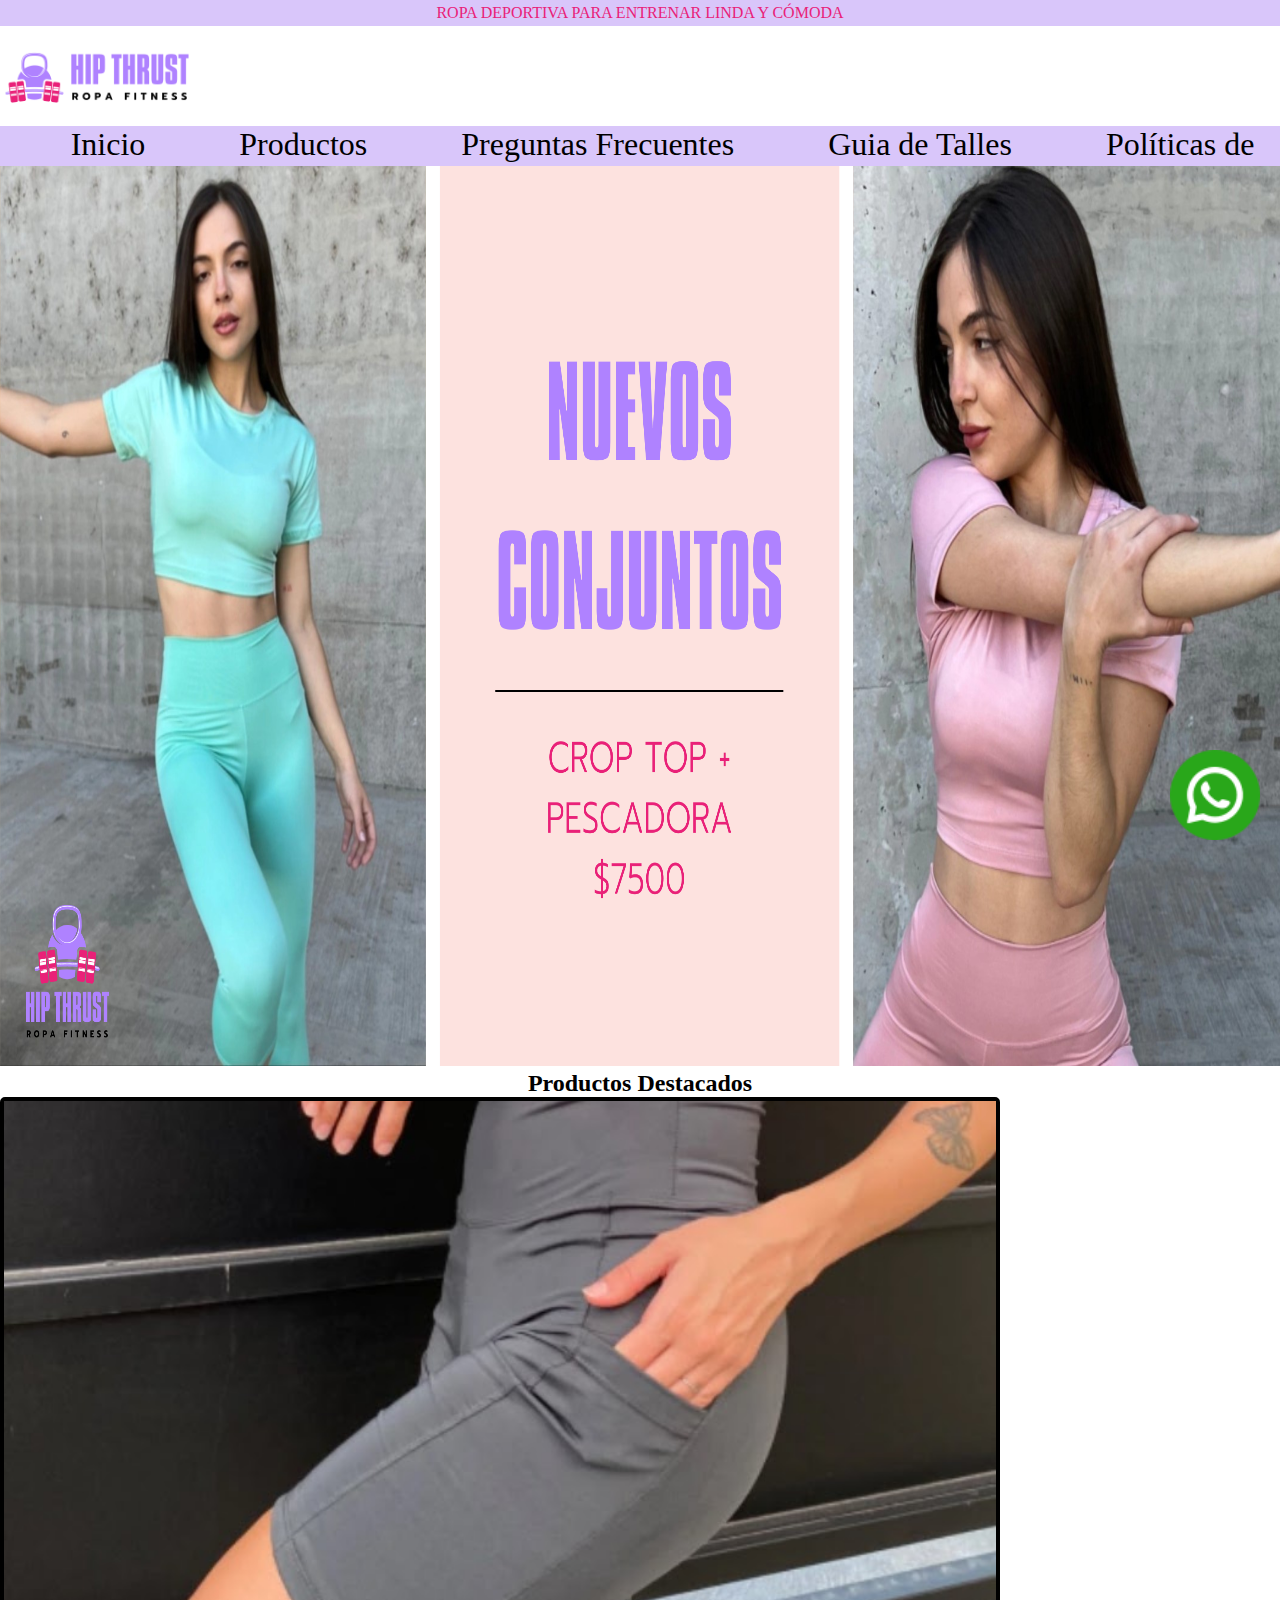
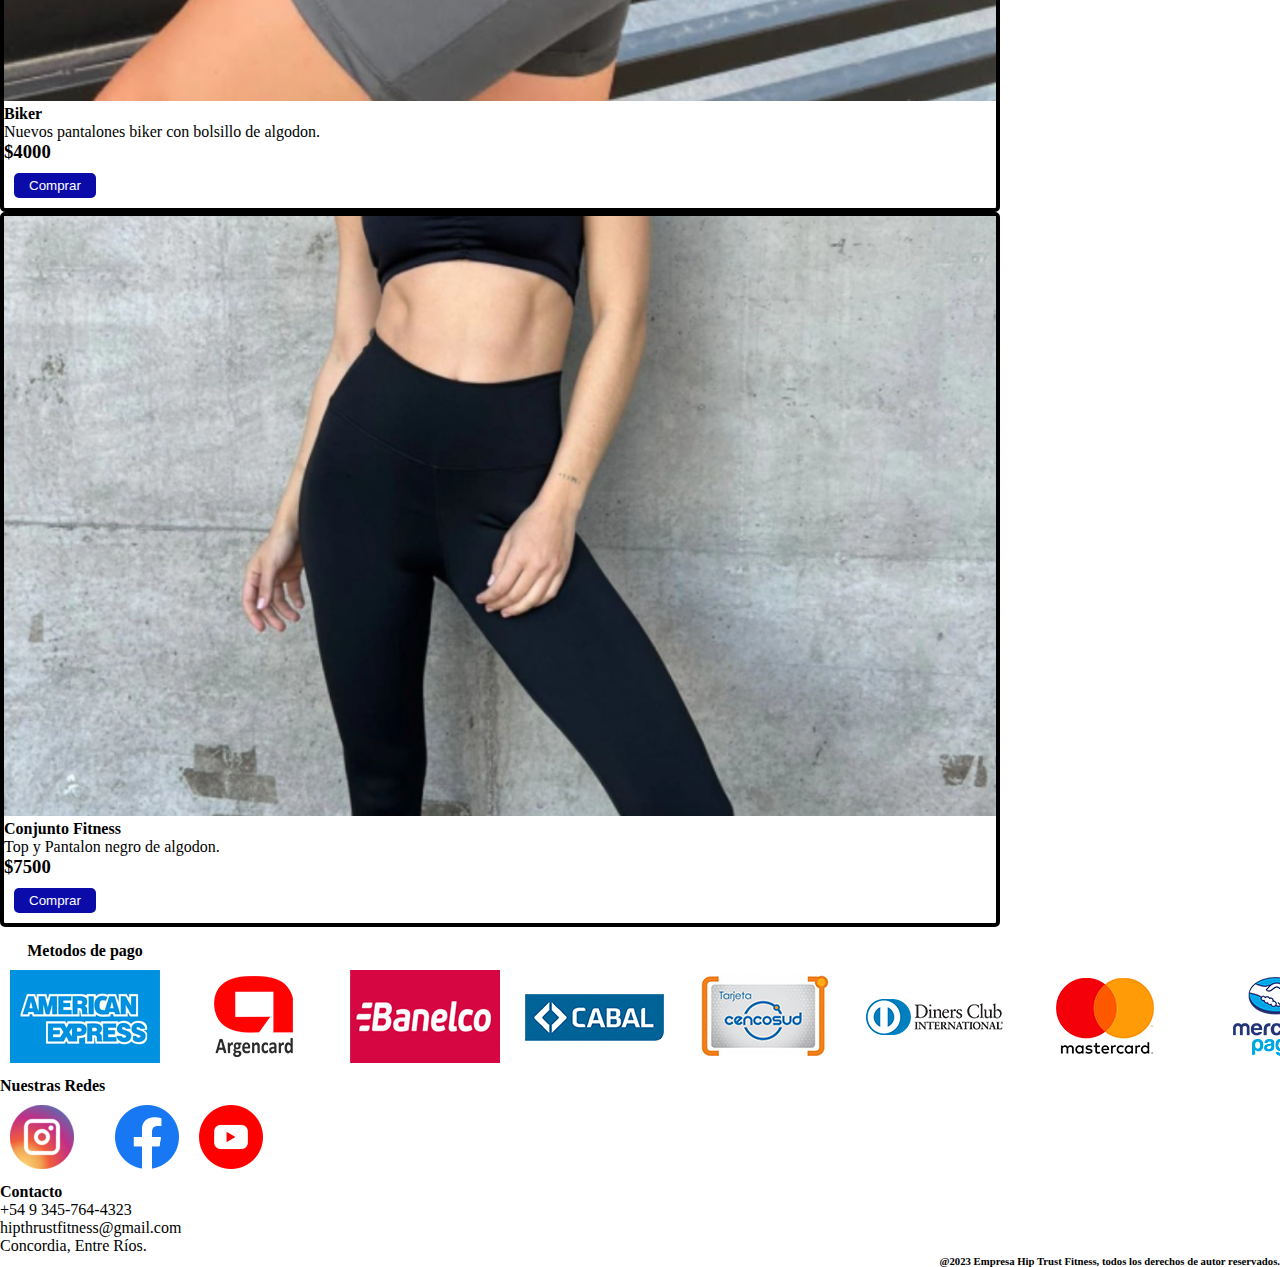
<file: index.html>
<!DOCTYPE html>
<html lang="en">
<head>
    <meta charset="UTF-8">
    <meta http-equiv="X-UA-Compatible" content="IE=edge">
    <meta name="viewport" content="width=device-width, initial-scale=1.0">
    <title>Hip Trust Fitness</title>
    <link rel="stylesheet" href="./css/style.css">
    <link rel="shortcut icon" href="./imagenes/logo-banner/FaviconG.png" type="image/x-iconfavicon">
</head>

<!--Inicio del body-->
<body>

    <!--Inicio del header-->
    <header>
        
        <div class="primer-texto">
            <p>ROPA DEPORTIVA PARA ENTRENAR LINDA Y CÓMODA</p>
        </div>

        <div class="logo-blanco">
        </div>

        <nav>
            <ul>
                <a href="./index.html">Inicio</a>
                <a href="./pages/productos.html">Productos</a>
                <a href="./pages/preguntasfrecuentes.html">Preguntas Frecuentes</a>
                <a href="./pages/talles.html">Guia de Talles</a>
                <a href="./pages/politicasdecambio.html">Políticas de Cambio</a>
                <a href="./pages/contacto.html">Contacto</a>
            </ul>
        </nav>
       
    </header>
    <!--Fin del header-->

    
    <!--Inicio del main-->  
    <main>
        <img class="imagen-banner" src="./imagenes/logo-banner/BANNER.png" alt="Imagen de banner">
        <h2 class="centrado">Productos Destacados</h2>
        <div class="productos-destacados">
            <div class="prod-destacado">
                <img src="imagenes/productos/Biker-con-bolsillo-4000.jpg" alt="Imagen biker con bolsillo">
                <h4>Biker</h4>
                <p>Nuevos pantalones biker con bolsillo de algodon.</p>
                <h3>$4000</h3>
                <button>Comprar</button>
            </div>
            <div class="prod-destacado">
                <img src="imagenes/productos/Conjunto-Fitness-7500.jpg" alt="Imagen conjunto fitness">
                <h4>Conjunto Fitness</h4>
                <p>Top y Pantalon negro de algodon.</p>
                <h3>$7500</h3>
                <button>Comprar</button>
            </div>

        </div>
        
        <div class="publicidad">
            <a href="https://web.whatsapp.com/">
            <img class="whatsapp" src="../imagenes/redes/whatsapp.png" alt="Publicidad Whatsapp"> 
            </a>
        </div>   

    </main>   
    <!--Fin del main-->
    
    <!--Inicio del footer--> 
    <footer>

        <div>
            <table class="table-webs">
                <tr>
                    <th class="pad-top15">Metodos de pago</th>
                </tr>
                <tr >
                    <td>
                        <img src="imagenes/bancos/amex@2x.png" alt="Imagen banco american express">
                        </a>
                    </td>
                    <td>
                       <img src="imagenes/bancos/argencard@2x.png" alt="Imagen banco argencard">
                    </td>
                    <td>
                      <img src="imagenes/bancos/banelco@2x.png" alt="Imagen banco Banelco">
                    </td>
                    <td>
                        <img src="imagenes/bancos/cabal@2x.png" alt="Imagen banco Cabal">
                    </td>
                    <td>
                        <img src="imagenes/bancos/cencosud@2x.png" alt="Imagen banco Cencosud">
                    </td>
                    <td>
                        <img src="imagenes/bancos/diners@2x.png" alt="Imagen banco Diners Club">
                    </td>
                    <td>
                        <img src="imagenes/bancos/mastercard@2x.png" alt="Imagen banco Mastercard">
                    </td>
                    <td>
                        <img src="imagenes/bancos/mercadopago@2x.png" alt="Imagen MercadoPago">
                    </td>
                    <td>
                        <img src="imagenes/bancos/pagofacil@2x.png" alt="Imagen PagoFacil">
                    </td>
                    <td>
                        <img src="imagenes/bancos/rapipago@2x.png" alt="Imagen RapiPago">
                    </td>
                    <td>
                        <img src="imagenes/bancos/tarjeta-naranja@2x.png" alt="Imagen banco Tarjeta Naranja">
                    </td>
                    <td>
                        <img src="imagenes/bancos/visa@2x.png" alt="Imagen banco Visa">
                    </td>
                </tr>

            </table>
        </div>
        <div >
            <table class="table-webs">
                <tr>
                    <th>Nuestras Redes</th>
                </tr>
                <tr >
                    <td>
                        <a href="https://www.instagram.com/hipthrust.fitness/?igshid=NDk5N2NlZjQ%3D" target="_blank">
                            <img src="./imagenes/redes/instagram64.png" alt="Icono Instagram">
                        </a>
                    </td>
                    <td>
                        <a href="https://www.facebook.com" target="_blank">
                            <img src="./imagenes/redes/facebook64.png"
                            alt="Icono Facebook">
                        </a>
                    </td>
                    <td>
                        <a href="https://www.youtube.com" target="_blank">
                            <img src="./imagenes/redes/youtube64.png"
                            alt="Icono Facebook">
                        </a>  
                    </td>
                </tr>

            </table>
        
        </div>
        <div>
            <h4>Contacto</h4>
            <p>+54 9 345-764-4323</p>
            <p>hipthrustfitness@gmail.com</p>
            <p>Concordia, Entre Ríos.</p>
        </div>
        <div class="texto-izquierda">
            <h6>@2023 Empresa Hip Trust Fitness, todos los derechos de autor reservados.</h6>
        </div>

    </footer>
    <!--Fin del footer-->

</body>
<!--Fin del body-->

</html>

<!-- Parrafos 16 pixeles -->
<!-- Titulos no exceder tamaño, no pasar de 32 pixeles -->
<!--Margin y paddin que no superen 45px-->
</file>
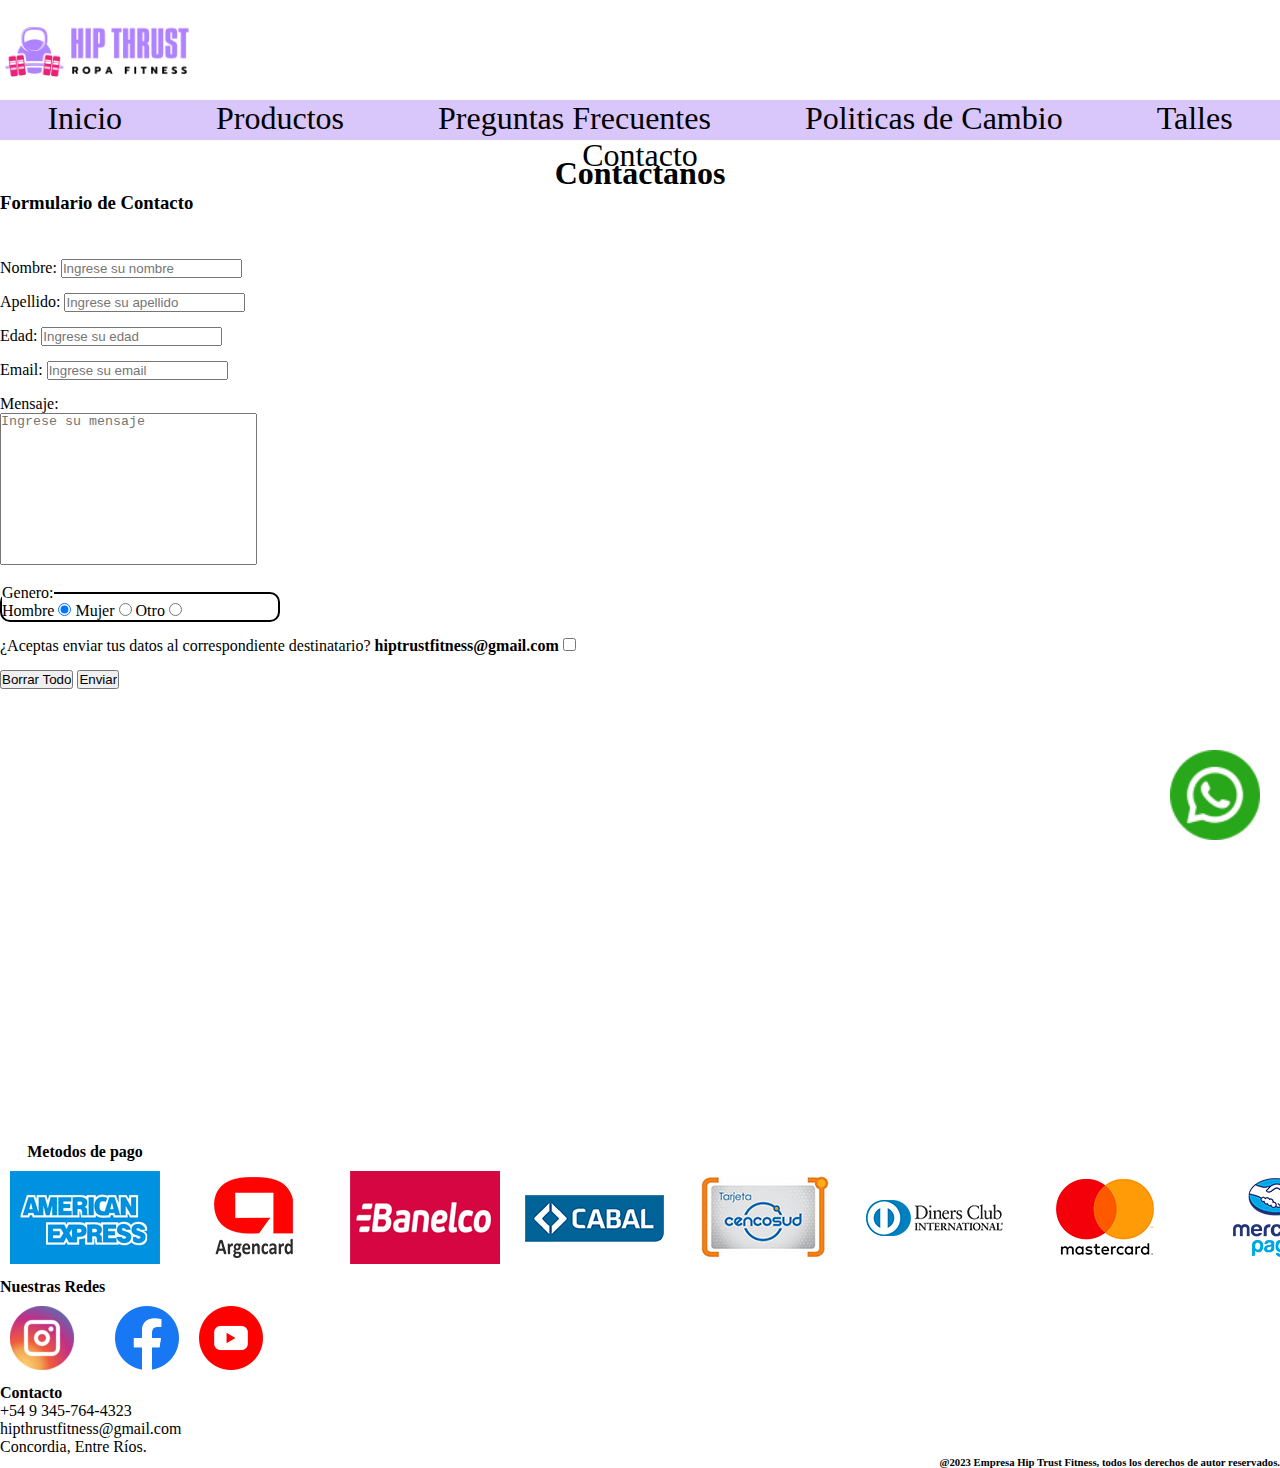
<file: pages/contacto.html>
<!DOCTYPE html>
<html lang="en">
<head>
    <meta charset="UTF-8">
    <meta http-equiv="X-UA-Compatible" content="IE=edge">
    <meta name="viewport" content="width=device-width, initial-scale=1.0">
    <title>Hip Trust Fitness</title>
    <link rel="stylesheet" href="../css/style.css">
    <link rel="shortcut icon" href="../imagenes/logo-banner/FaviconG.png" type="image/x-iconfavicon">
</head>

<!--Inicio del body-->  
<body>

    <div class="logo-blanco">
    </div>

    <!--Inicio del header-->  
    <header>

        <nav>
            <ul class="navegador">
                <a href="../index.html">Inicio</a>
                <a href="./productos.html">Productos</a>
                <a href="./preguntasfrecuentes.html">Preguntas Frecuentes</a>
                <a href="./politicasdecambio.html">Politicas de Cambio</a>
                <a href="./talles.html">Talles</a>
                <a href="./contacto.html">Contacto</a>
            </ul>
        </nav>

    </header>
    <!--Fin del header-->  


    <h1 class="pad-top15">Contactanos</h1>
    
    <h3>Formulario de Contacto</h3>

    <!--Inicio del main-->  
    <main class="pad-top15">

        
        <form action="" method="get">
            <div>

                <label >Nombre:
                    <input type="text" name="Nombre" placeholder="Ingrese su nombre" required>
                </label>
            </div>

            <div>

                
                
                <label >Apellido:
                    <input type="text" name="Apellido" placeholder="Ingrese su apellido" required>
                </label>
            </div>
                
            <div>

                <label >Edad:
                    <input type="text" name="Edad" placeholder="Ingrese su edad">
                </label>
            </div>
            <div>

                <label >Email:
                    <input type="email" name="mail" placeholder="Ingrese su email" required >
                </label>
            </div>
            <div>

                <label>Mensaje:</label>
                <br>
                <textarea name="mensaje"  cols="30" rows="10" placeholder="Ingrese su mensaje"></textarea required>
                   
                </div>

                <div>

                    <fieldset>
                        <legend>Genero:</legend>
                    <label>Hombre
                        <input type="radio" name="sexo" value="Hombre" checked>
                    </label>
                    <label>Mujer
                        <input type="radio" name="sexo" value="Mujer">
                    </label>
                    <label>Otro
                        <input type="radio" name="sexo" value="Otro">
                    </label>
                </fieldset>
            </div>
            <div>

                <label>
                    ¿Aceptas enviar tus datos al correspondiente destinatario? 
                    <strong>hiptrustfitness@gmail.com</strong> 
                    <input type="checkbox" name="aceptoterminosycondiciones" value="si" required>
                </label>
            </div>
            <div>
                <input type="reset" value="Borrar Todo">
                <input type="submit" value="Enviar">
            </div>
        </form>
            <div>

                <iframe src="https://www.google.com/maps/embed?pb=!1m18!1m12!1m3!1d3406.0124265650984!2d-58.02339668454648!3d-31.386220881414186!2m3!1f0!2f0!3f0!3m2!1i1024!2i768!4f13.1!3m3!1m2!1s0x95ade810d4d80971%3A0xd741a85dd4b854c7!2sBalcarce%20241%2C%20E3202%20Concordia%2C%20Entre%20R%C3%ADos!5e0!3m2!1ses!2sar!4v1676917148990!5m2!1ses!2sar" width="600" height="450" style="border:0;" allowfullscreen="" loading="lazy" referrerpolicy="no-referrer-when-downgrade">
                </iframe>   
            </div>
                
        <div class="publicidad">
            <a href="https://web.whatsapp.com/">
            <img class="whatsapp" src="../imagenes/redes/whatsapp.png" alt="Publicidad Whatsapp"> 
            </a>
        </div>

    </main>
    <!--Fin del main--> 

    <!--Inicio del footer--> 
    <footer>

        <div>
            <table class="table-webs">
                <tr>
                    <th>Metodos de pago</th>
                </tr>
                <tr >
                    <td>
                        <img src="../imagenes/bancos/amex@2x.png" alt="Imagen banco American Express">
                        </a>
                    </td>
                    <td>
                    <img src="../imagenes/bancos/argencard@2x.png" alt="Imagen banco Argencard">
                    </td>
                    <td>
                    <img src="../imagenes/bancos/banelco@2x.png" alt="Imagen banco Banelco">
                    </td>
                    <td>
                        <img src="../imagenes/bancos/cabal@2x.png" alt="Imagen banco Cabal">
                    </td>
                    <td>
                        <img src="../imagenes/bancos/cencosud@2x.png" alt="Imagen banco Cencosud">
                    </td>
                    <td>
                        <img src="../imagenes/bancos/diners@2x.png" alt="Imagen banco Diners Club">
                    </td>
                    <td>
                        <img src="../imagenes/bancos/mastercard@2x.png" alt="Imagen banco Mastercard">
                    </td>
                    <td>
                        <img src="../imagenes/bancos/mercadopago@2x.png" alt="Imagen MercadoPago">
                    </td>
                    <td>
                        <img src="../imagenes/bancos/pagofacil@2x.png" alt="Imagen PagoFacil">
                    </td>
                    <td>
                        <img src="../imagenes/bancos/rapipago@2x.png" alt="Imagen RapiPago">
                    </td>
                    <td>
                        <img src="../imagenes/bancos/tarjeta-naranja@2x.png" alt="Imagen banco Tarjeta Naranja">
                    </td>
                    <td>
                        <img src="../imagenes/bancos/visa@2x.png" alt="Imagen banco Visa">
                    </td>
                </tr>

            </table>
        </div>
        <div >
            <table class="table-webs">
                <tr>
                    <th>Nuestras Redes</th>
                </tr>
                <tr >
                    <td>
                        <a href="https://www.instagram.com/hipthrust.fitness/?igshid=NDk5N2NlZjQ%3D" target="_blank">
                            <img src="../imagenes/redes/instagram64.png" alt="Icono Instagram">
                        </a>
                    </td>
                    <td>
                        <a href="https://www.facebook.com" target="_blank">
                            <img src="../imagenes/redes/facebook64.png"
                            alt="Icono Facebook">
                        </a>
                    </td>
                    <td>
                        <a href="https://www.youtube.com" target="_blank">
                            <img src="../imagenes/redes/youtube64.png"
                            alt="Icono Facebook">
                        </a>  
                    </td>
                </tr>

            </table>
        
        </div>
        <div>
            <h4>Contacto</h4>
            <p>+54 9 345-764-4323</p>
            <p>hipthrustfitness@gmail.com</p>
            <p>Concordia, Entre Ríos.</p>
        </div>
        
        <div class="texto-izquierda">
            <h6>@2023 Empresa Hip Trust Fitness, todos los derechos de autor reservados.</h6>
        </div>
    </footer>
    <!--Fin del footer-->

</body>
<!--Fin del body-->

</html>
</file>
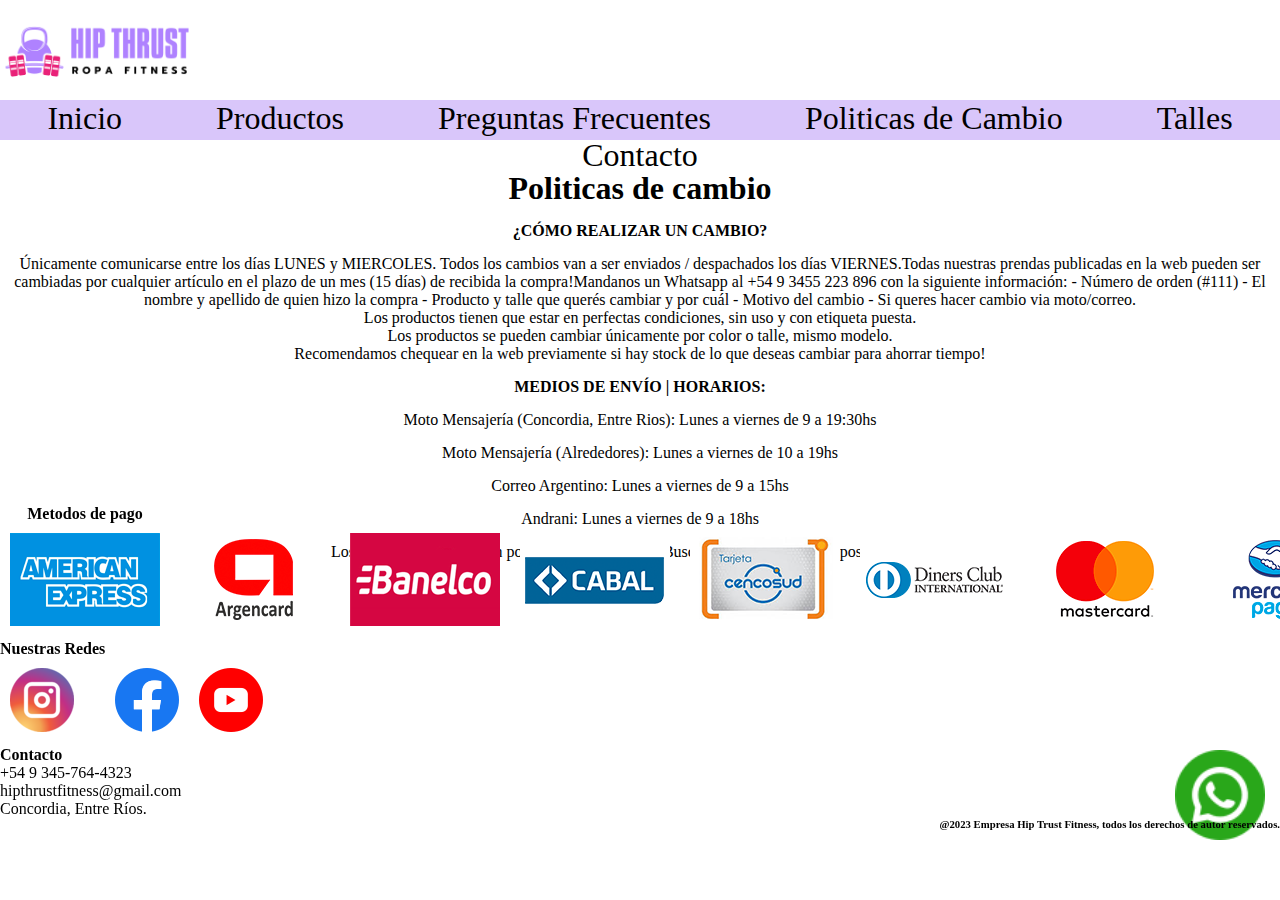
<file: pages/politicasdecambio.html>
<!DOCTYPE html>
<html lang="en">
<head>
    <meta charset="UTF-8">
    <meta http-equiv="X-UA-Compatible" content="IE=edge">
    <meta name="viewport" content="width=device-width, initial-scale=1.0">
    <title>Hip Trust Fitness</title>
    <link rel="stylesheet" href="../css/style.css">
    <link rel="shortcut icon" href="../imagenes/logo-banner/FaviconG.png" type="image/x-iconfavicon">
</head>

<!--Inicio del body-->  
<body>

    <div class="logo-blanco">
    </div>

    <!--Inicio del header-->  
    <header>

        <nav>
            <ul class="navegador">
                <a href="../index.html">Inicio</a>
                <a href="./productos.html">Productos</a>
                <a href="./preguntasfrecuentes.html">Preguntas Frecuentes</a>
                <a href="./politicasdecambio.html">Politicas de Cambio</a>
                <a href="./talles.html">Talles</a>
                <a href="./contacto.html">Contacto</a>
            </ul>
        </nav>

    </header>
    <!--Fin del header-->  

    <!--Inicio del main-->  
    <main class="centrado pad-top15">

        <h1 class="pad-top15">Politicas de cambio</h1>
       
        <p>
            <strong>¿CÓMO REALIZAR UN CAMBIO?
            </strong> 
        </p>
            
        <p>Únicamente comunicarse entre los días LUNES y MIERCOLES. Todos los cambios van a ser enviados / despachados los días VIERNES.Todas nuestras prendas publicadas en la web pueden ser cambiadas por cualquier artículo en el plazo de un mes (15 días) de recibida la compra!Mandanos un Whatsapp al +54 9 3455 223 896 con la siguiente información:
            - Número de orden (#111)
            - El nombre y apellido de quien hizo la compra
            - Producto y talle que querés cambiar y por cuál
            - Motivo del cambio
            - Si queres hacer cambio via moto/correo.
            </p>
            <ul>
                <li class="puntos">Los productos tienen que estar en perfectas condiciones, sin uso y con etiqueta puesta.</li>
                <li>Los productos se pueden cambiar únicamente por color o talle, mismo modelo.</li>
                <li>Recomendamos chequear en la web previamente si hay stock de lo que deseas cambiar para ahorrar tiempo!</li>
            </ul>
            
        <p>
                <strong>MEDIOS DE ENVÍO | HORARIOS:</strong> 
        </p>
            
        <p>Moto Mensajería (Concordia, Entre Rios): Lunes a viernes de 9 a 19:30hs  
        </p>
        <p>Moto Mensajería (Alrededores): Lunes a viernes de 10 a 19hs 
        </p> 
        <p>Correo Argentino: Lunes a viernes de 9 a 15hs
        </p>
        <p>
            Andrani: Lunes a viernes de 9 a 18hs
        </p>
        <p>
            >> Los costos de envío corren por cuenta de la cliente. Buscaremos la mejor tarifa posible para vos! <<
        </p>
           
            <div class="publicidad">
                <a href="https://web.whatsapp.com/">
                <img class="whatsapp" src="../imagenes/redes/whatsapp.png" alt="Publicidad Whatsapp"> 
                </a>
            </div>

    </main>
    <!--Fin del main-->  
    
    <!--Inicio del footer--> 
    <footer class="foot-position-politicas">

        <div>
            <table class="table-webs">
                <tr>
                    <th>Metodos de pago</th>
                </tr>
                <tr >
                    <td>
                        <img src="../imagenes/bancos/amex@2x.png" alt="Imagen banco American Express">
                        </a>
                    </td>
                    <td>
                    <img src="../imagenes/bancos/argencard@2x.png" alt="Imagen banco Argencard">
                    </td>
                    <td>
                    <img src="../imagenes/bancos/banelco@2x.png" alt="Imagen banco Banelco">
                    </td>
                    <td>
                        <img src="../imagenes/bancos/cabal@2x.png" alt="Imagen banco Cabal">
                    </td>
                    <td>
                        <img src="../imagenes/bancos/cencosud@2x.png" alt="Imagen banco Cencosud">
                    </td>
                    <td>
                        <img src="../imagenes/bancos/diners@2x.png" alt="Imagen banco Diners Club">
                    </td>
                    <td>
                        <img src="../imagenes/bancos/mastercard@2x.png" alt="Imagen banco Mastercard">
                    </td>
                    <td>
                        <img src="../imagenes/bancos/mercadopago@2x.png" alt="Imagen MercadoPago">
                    </td>
                    <td>
                        <img src="../imagenes/bancos/pagofacil@2x.png" alt="Imagen PagoFacil">
                    </td>
                    <td>
                        <img src="../imagenes/bancos/rapipago@2x.png" alt="Imagen RapiPago">
                    </td>
                    <td>
                        <img src="../imagenes/bancos/tarjeta-naranja@2x.png" alt="Imagen banco Tarjeta Naranja">
                    </td>
                    <td>
                        <img src="../imagenes/bancos/visa@2x.png" alt="Imagen banco Visa">
                    </td>
                </tr>

            </table>
        </div>
        <div >
            <table class="table-webs">
                <tr>
                    <th>Nuestras Redes</th>
                </tr>
                <tr >
                    <td>
                        <a href="https://www.instagram.com/hipthrust.fitness/?igshid=NDk5N2NlZjQ%3D" target="_blank">
                            <img src="../imagenes/redes/instagram64.png" alt="Icono Instagram">
                        </a>
                    </td>
                    <td>
                        <a href="https://www.facebook.com" target="_blank">
                            <img src="../imagenes/redes/facebook64.png"
                            alt="Icono Facebook">
                        </a>
                    </td>
                    <td>
                        <a href="https://www.youtube.com" target="_blank">
                            <img src="../imagenes/redes/youtube64.png"
                            alt="Icono Facebook">
                        </a>  
                    </td>
                </tr>

            </table>
        
        </div>
        <div>
            <h4>Contacto</h4>
            <p>+54 9 345-764-4323</p>
            <p>hipthrustfitness@gmail.com</p>
            <p>Concordia, Entre Ríos.</p>
        </div>
        <div class="texto-izquierda">
            <h6>@2023 Empresa Hip Trust Fitness, todos los derechos de autor reservados.</h6>
        </div>

    </footer>
    <!--Fin del footer-->

</body>
<!--Fin del body-->  

</html>
</file>
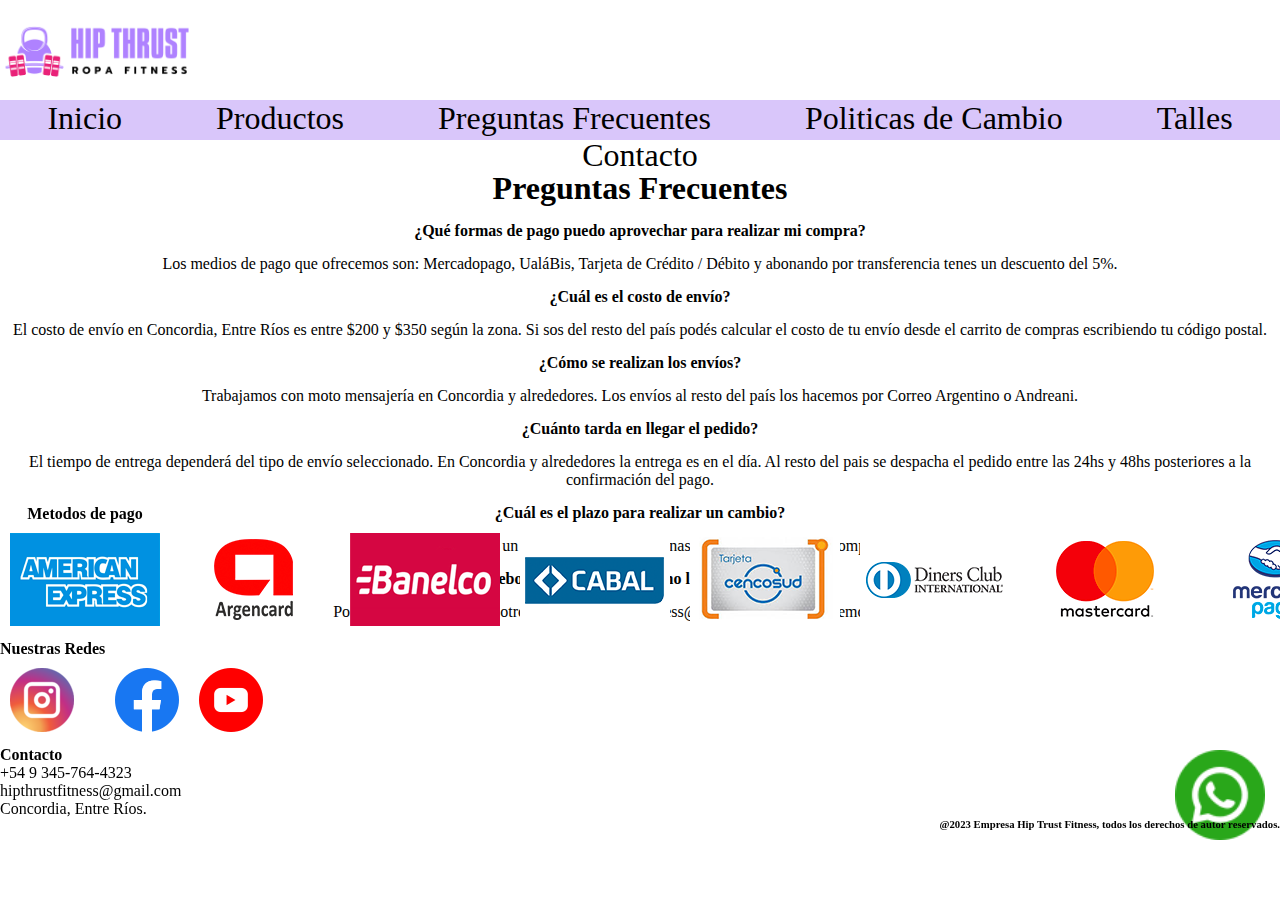
<file: pages/preguntasfrecuentes.html>
<!DOCTYPE html>
<html lang="en">
<head>
    <meta charset="UTF-8">
    <meta http-equiv="X-UA-Compatible" content="IE=edge">
    <meta name="viewport" content="width=device-width, initial-scale=1.0">
    <title>Hip Trust Fitness</title>
    <link rel="stylesheet" href="../css/style.css">
    <link rel="shortcut icon" href="../imagenes/logo-banner/FaviconG.png" type="image/x-iconfavicon">
</head>

<!--Inicio del body-->  
<body>

    <div class="logo-blanco">
    </div>

    <!--Inicio del header-->  
    <header>

        <nav>
            <ul class="navegador">
                <a href="../index.html">Inicio</a>
                <a href="./productos.html">Productos</a>
                <a href="./preguntasfrecuentes.html">Preguntas Frecuentes</a>
                <a href="./politicasdecambio.html">Politicas de Cambio</a>
                <a href="./talles.html">Talles</a>
                <a href="./contacto.html">Contacto</a>
            </ul>
        </nav>

    </header>
    <!--Fin del header-->  

    <!--Inicio del main-->  
    <main class="centrado pad-top15">

        <h1 class="pad-top15">Preguntas Frecuentes</h1>
           
        <p>
            <strong>¿Qué formas de pago puedo aprovechar para realizar mi compra?
            </strong> 
        </p>
        
        <p>Los medios de pago que ofrecemos son: Mercadopago, UaláBis, Tarjeta de Crédito / Débito y abonando por transferencia tenes un descuento del 5%. </p>
            
        <p>
                <strong>¿Cuál es el costo de envío?
                </strong> 
        </p>
        
        <p>El costo de envío en Concordia, Entre Ríos es entre $200 y $350 según la zona. Si sos del resto del país podés calcular el costo de tu envío desde el carrito de compras escribiendo tu código postal.</p>
           
        <p>
            <strong>¿Cómo se realizan los envíos?
            </strong> 
        </p>
           
        <p>Trabajamos con moto mensajería en Concordia y alrededores. Los envíos al resto del país los hacemos por Correo Argentino o Andreani.
        </p>
          
        <p>
            <strong>¿Cuánto tarda en llegar el pedido?
            </strong> 
        </p>
           
        <p>El tiempo de entrega dependerá del tipo de envío seleccionado. En Concordia y alrededores la entrega es en el día. Al resto del pais se despacha el pedido entre las 24hs y 48hs posteriores a la confirmación del pago.</p>
            
        <p>
            <strong>¿Cuál es el plazo para realizar un cambio?
            </strong> 
        </p>
            
        <p>Puedes solicitar un cambio hasta dos semanas luego de realizada la compra.
        </p>
            
        <p>
            <strong>¿Qué debo hacer si el producto no llega en buen estado?
            </strong> 
        </p>
            
        <p>Ponte en contacto con nosotros a persefone.ropafitness@gmail.com y te enviaremos uno nuevo.
        </p>
            
        <div class="publicidad">
            <a href="https://web.whatsapp.com/">
                <img class="whatsapp" src="../imagenes/redes/whatsapp.png" alt="Publicidad Whatsapp"> 
            </a>
        </div>

    </main>
    <!--Fin del main-->  

    <!--Inicio del footer--> 
    <footer class="foot-position-preguntas">

        <div>
            <table class="table-webs">
                <tr>
                    <th>Metodos de pago</th>
                </tr>
                <tr >
                    <td>
                        <img src="../imagenes/bancos/amex@2x.png" alt="Imagen banco American Express">
                        </a>
                    </td>
                    <td>
                    <img src="../imagenes/bancos/argencard@2x.png" alt="Imagen banco Argencard">
                    </td>
                    <td>
                    <img src="../imagenes/bancos/banelco@2x.png" alt="Imagen banco Banelco">
                    </td>
                    <td>
                        <img src="../imagenes/bancos/cabal@2x.png" alt="Imagen banco Cabal">
                    </td>
                    <td>
                        <img src="../imagenes/bancos/cencosud@2x.png" alt="Imagen banco Cencosud">
                    </td>
                    <td>
                        <img src="../imagenes/bancos/diners@2x.png" alt="Imagen banco Diners Club">
                    </td>
                    <td>
                        <img src="../imagenes/bancos/mastercard@2x.png" alt="Imagen banco Mastercard">
                    </td>
                    <td>
                        <img src="../imagenes/bancos/mercadopago@2x.png" alt="Imagen MercadoPago">
                    </td>
                    <td>
                        <img src="../imagenes/bancos/pagofacil@2x.png" alt="Imagen PagoFacil">
                    </td>
                    <td>
                        <img src="../imagenes/bancos/rapipago@2x.png" alt="Imagen RapiPago">
                    </td>
                    <td>
                        <img src="../imagenes/bancos/tarjeta-naranja@2x.png" alt="Imagen banco Tarjeta Naranja">
                    </td>
                    <td>
                        <img src="../imagenes/bancos/visa@2x.png" alt="Imagen banco Visa">
                    </td>
                </tr>

            </table>
        </div>
        <div >
            <table class="table-webs">
                <tr>
                    <th>Nuestras Redes</th>
                </tr>
                <tr >
                    <td>
                        <a href="https://www.instagram.com/hipthrust.fitness/?igshid=NDk5N2NlZjQ%3D" target="_blank">
                            <img src="../imagenes/redes/instagram64.png" alt="Icono Instagram">
                        </a>
                    </td>
                    <td>
                        <a href="https://www.facebook.com" target="_blank">
                            <img src="../imagenes/redes/facebook64.png"
                            alt="Icono Facebook">
                        </a>
                    </td>
                    <td>
                        <a href="https://www.youtube.com" target="_blank">
                            <img src="../imagenes/redes/youtube64.png"
                            alt="Icono Facebook">
                        </a>  
                    </td>
                </tr>

            </table>
        
        </div>
        <div>
            <h4>Contacto</h4>
            <p>+54 9 345-764-4323</p>
            <p>hipthrustfitness@gmail.com</p>
            <p>Concordia, Entre Ríos.</p>
        </div>
        <div class="texto-izquierda">
            <h6>@2023 Empresa Hip Trust Fitness, todos los derechos de autor reservados.</h6>
        </div>
        
    </footer>
    <!--Fin del footer-->
    
</body>
<!--Fin del body-->  

</html>
</file>
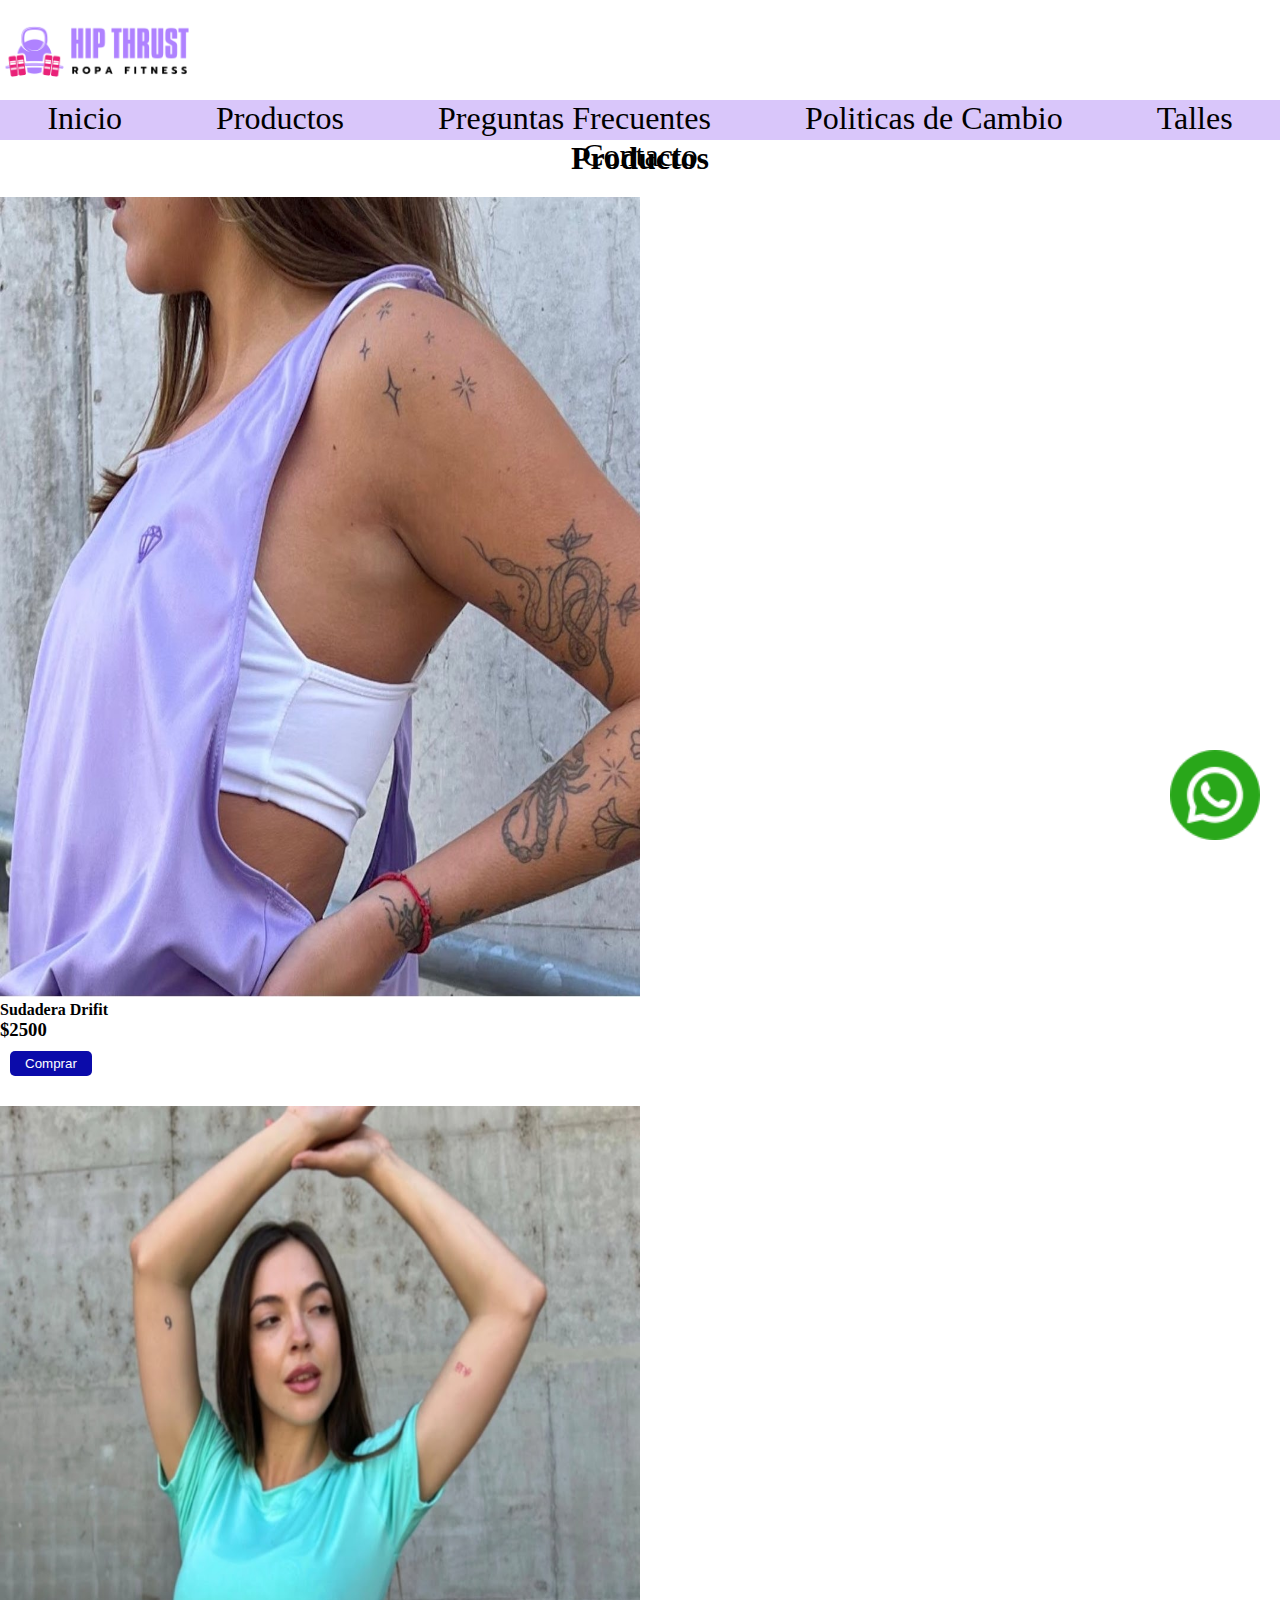
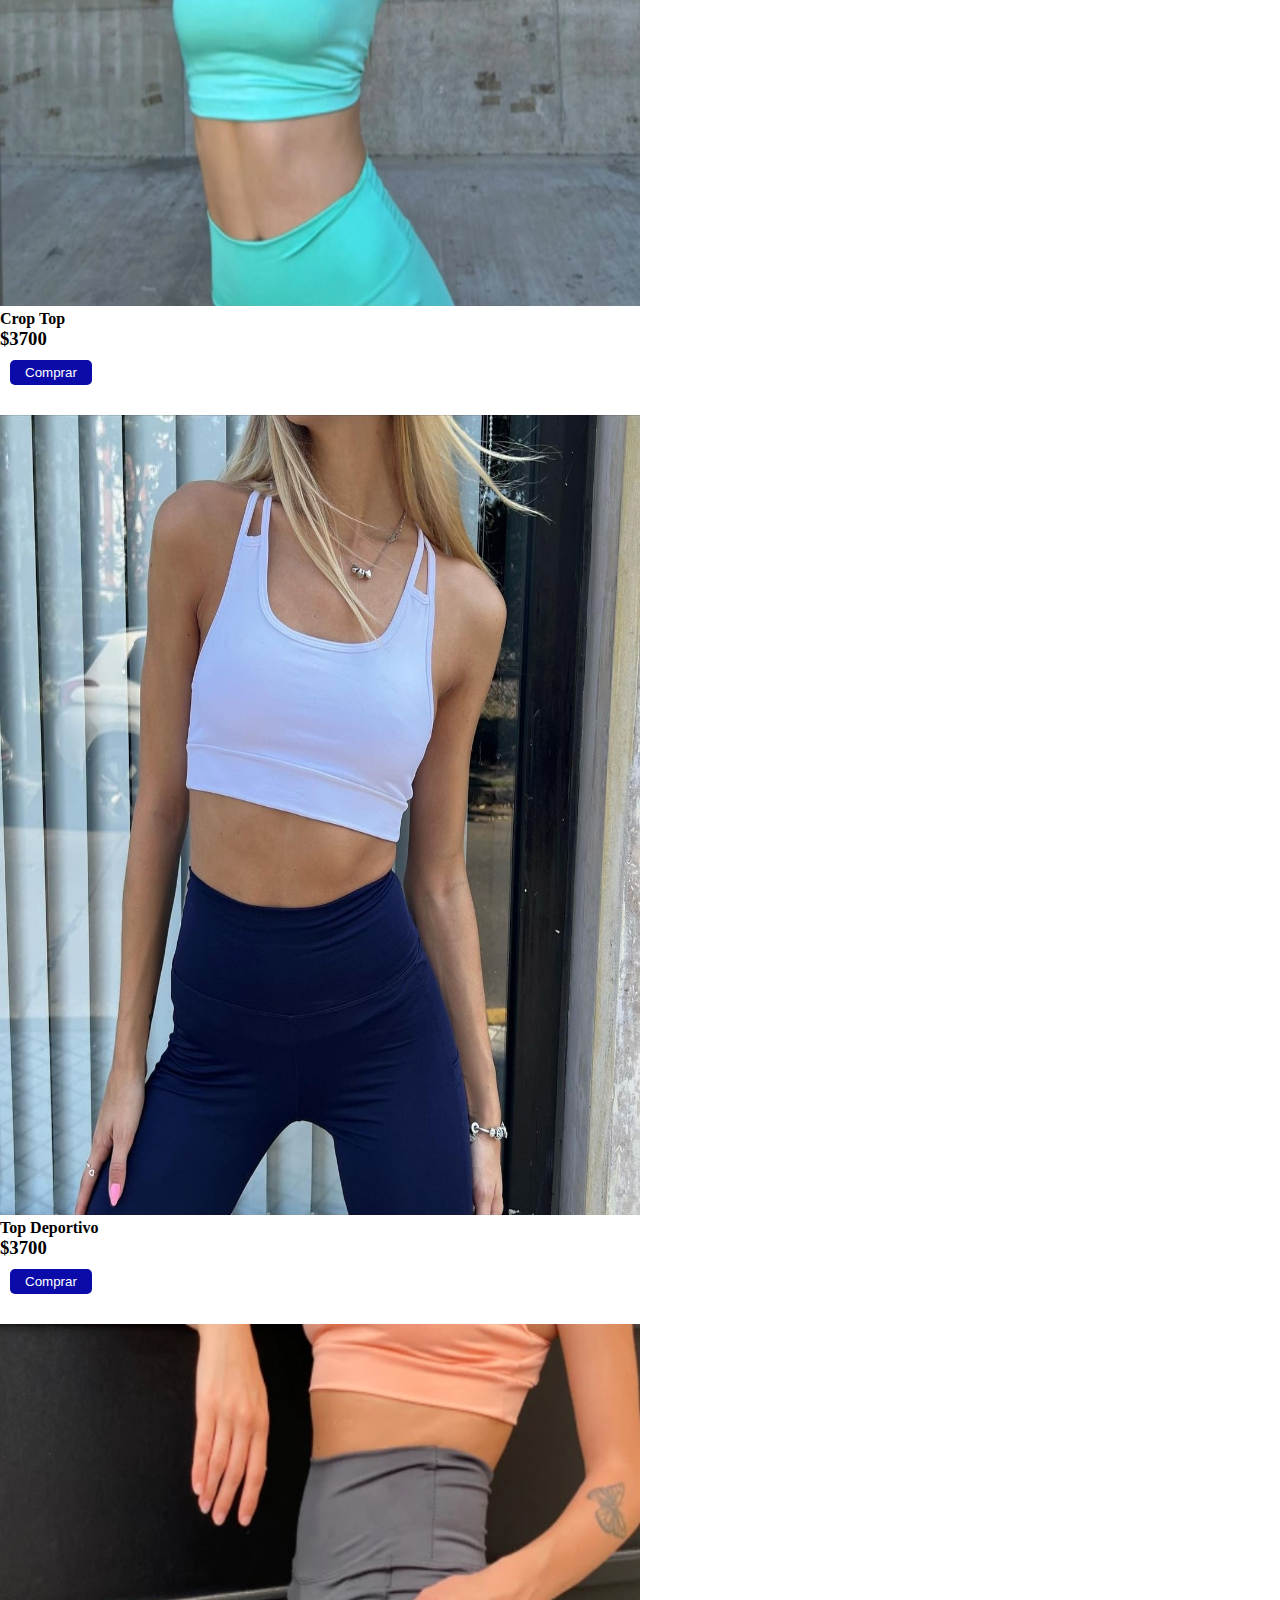
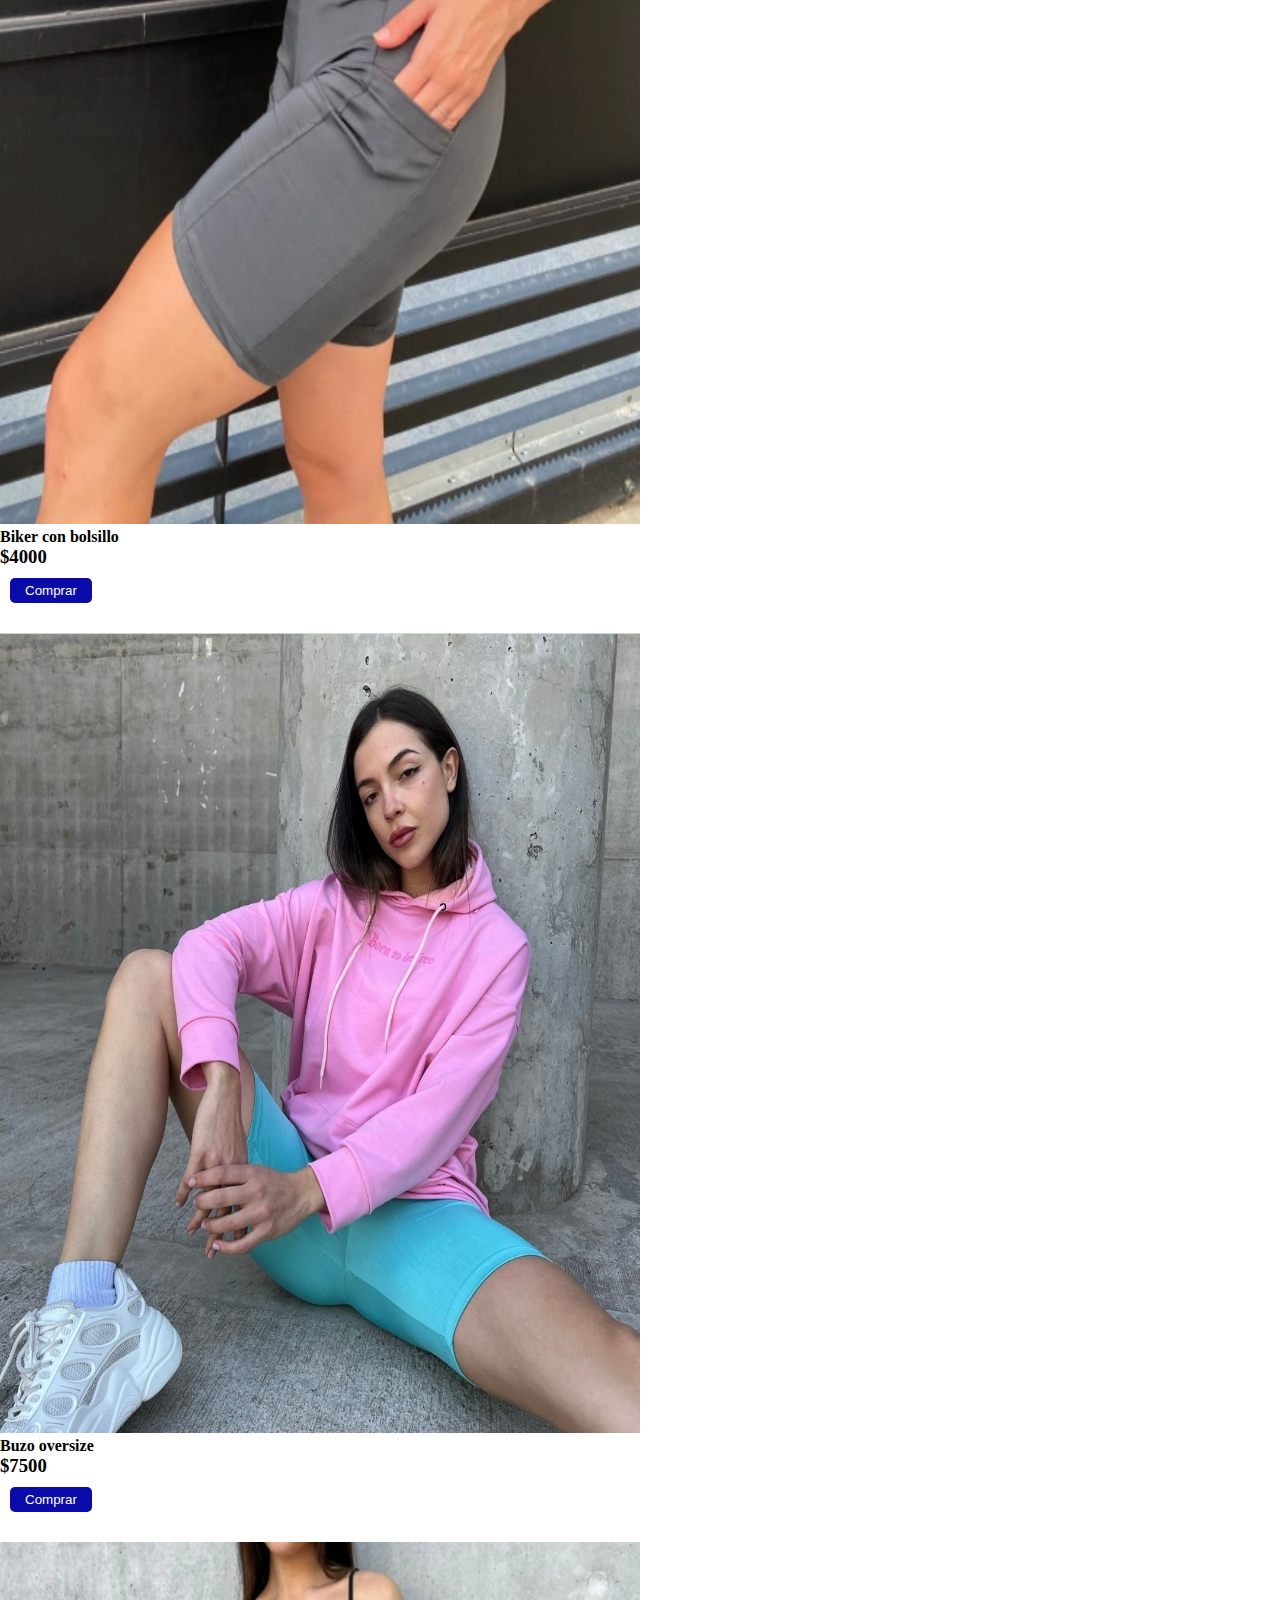
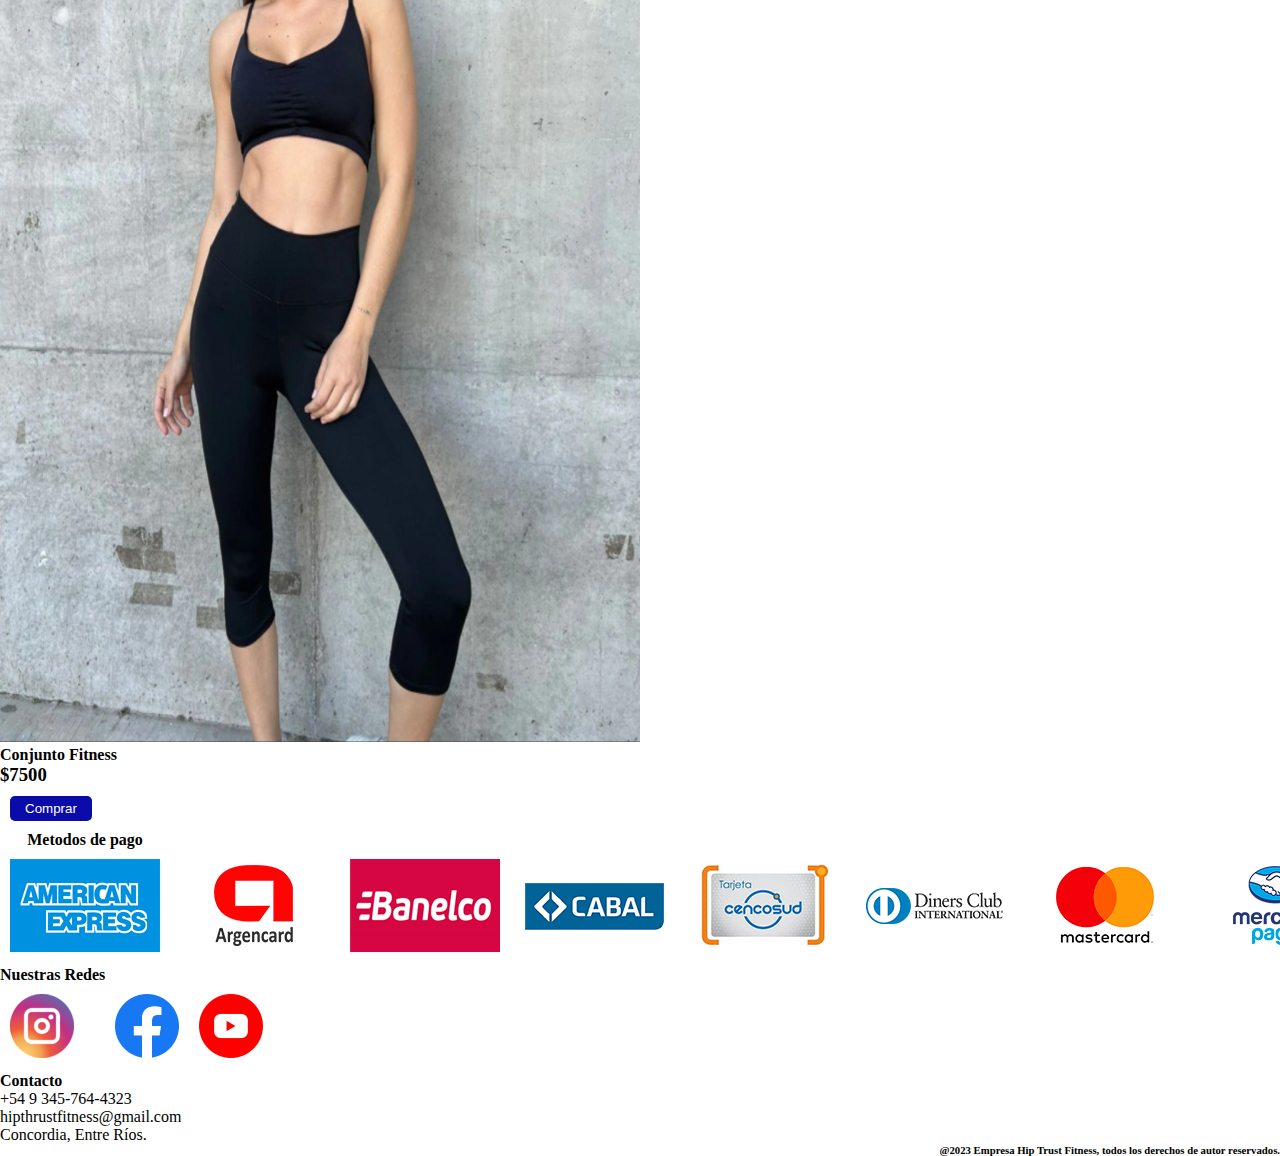
<file: pages/productos.html>
<!DOCTYPE html>
<html lang="en">
<head>
    <meta charset="UTF-8">
    <meta http-equiv="X-UA-Compatible" content="IE=edge">
    <meta name="viewport" content="width=device-width, initial-scale=1.0">
    <title>Hip Trust Fitness</title>
    <link rel="stylesheet" href="../css/style.css">
    <link rel="shortcut icon" href="../imagenes/logo-banner/FaviconG.png" type="image/x-iconfavicon">
</head>

<!--Inicio del body-->  
<body>

    <div class="logo-blanco">
    </div>

    <!--Inicio del header-->  
    <header>

        <nav>
            <ul class="navegador">
                <a href="../index.html">Inicio</a>
                <a href="./productos.html">Productos</a>
                <a href="./preguntasfrecuentes.html">Preguntas Frecuentes</a>
                <a href="./politicasdecambio.html">Politicas de Cambio</a>
                <a href="./talles.html">Talles</a>
                <a href="./contacto.html">Contacto</a>
            </ul>
        </nav>

    </header>
    <!--Fin del header-->  

    <!--Inicio del main-->  
    <main class="img-prod">

        <h1>Productos</h1>
        <div>
            <img src="../imagenes/productos/Sudadera-drifit-2500.jpg" alt="Imagen sudadera drifit">
            <h4>Sudadera Drifit</h4>
            <h3>$2500</h3>
            <button>Comprar</button>
        </div>
        <div>
            <img src="../imagenes/productos/Crop-top-3700.jpg" alt="Imagen crop top">
            <h4>Crop Top</h4>
            <h3>$3700</h3>
            <button>Comprar</button>
        </div>
        <div>
            <img src="../imagenes/productos/Top-deportivo-3700.jpg" alt="Imagen top deportivo">
            <h4>Top Deportivo</h4>
            <h3>$3700</h3>
            <button>Comprar</button>
        </div>
        <div>
            <img src="../imagenes/productos/Biker-con-bolsillo-4000.jpg" alt="Imagen biker con bolsillo">
            <h4>Biker con bolsillo</h4>
            <h3>$4000</h3>
            <button>Comprar</button>
        </div>
        <div>
            <img src="../imagenes/productos/Buzo-oversize-7500.jpg" alt="Imagen buzo oversize">
            <h4>Buzo oversize</h4>
            <h3>$7500</h3>
            <button>Comprar</button>
        </div>
        <div>
            <img src="../imagenes/productos/Conjunto-Fitness-7500.jpg" alt="Imagen conjunto fitness">
            <h4>Conjunto Fitness</h4>
            <h3>$7500</h3>
            <button>Comprar</button>
        </div> 
        
    </main>
    <!--Fin del main-->
    
    
    <div class="publicidad">
        <a href="https://web.whatsapp.com/">
        <img class="whatsapp" src="../imagenes/redes/whatsapp.png" alt="Publicidad Whatsapp"> 
        </a>
    </div>
    
    <!--Inicio del footer--> 
    <footer>

        <div>
            <table class="table-webs">
                <tr>
                    <th>Metodos de pago</th>
                </tr>
                <tr >
                    <td>
                        <img src="../imagenes/bancos/amex@2x.png" alt="Imagen banco American Express">
                        </a>
                    </td>
                    <td>
                       <img src="../imagenes/bancos/argencard@2x.png" alt="Imagen banco Argencard">
                    </td>
                    <td>
                      <img src="../imagenes/bancos/banelco@2x.png" alt="Imagen banco Banelco">
                    </td>
                    <td>
                        <img src="../imagenes/bancos/cabal@2x.png" alt="Imagen banco Cabal">
                    </td>
                    <td>
                        <img src="../imagenes/bancos/cencosud@2x.png" alt="Imagen banco Cencosud">
                    </td>
                    <td>
                        <img src="../imagenes/bancos/diners@2x.png" alt="Imagen banco Diners Club">
                    </td>
                    <td>
                        <img src="../imagenes/bancos/mastercard@2x.png" alt="Imagen banco Mastercard">
                    </td>
                    <td>
                        <img src="../imagenes/bancos/mercadopago@2x.png" alt="Imagen MercadoPago">
                    </td>
                    <td>
                        <img src="../imagenes/bancos/pagofacil@2x.png" alt="Imagen PagoFacil">
                    </td>
                    <td>
                        <img src="../imagenes/bancos/rapipago@2x.png" alt="Imagen RapiPago">
                    </td>
                    <td>
                        <img src="../imagenes/bancos/tarjeta-naranja@2x.png" alt="Imagen banco Tarjeta Naranja">
                    </td>
                    <td>
                        <img src="../imagenes/bancos/visa@2x.png" alt="Imagen banco Visa">
                    </td>
                </tr>

            </table>
        </div>
        <div >
            <table class="table-webs">
                <tr>
                    <th>Nuestras Redes</th>
                </tr>
                <tr >
                    <td>
                        <a href="https://www.instagram.com/hipthrust.fitness/?igshid=NDk5N2NlZjQ%3D" target="_blank">
                            <img src="../imagenes/redes/instagram64.png" alt="Icono Instagram">
                        </a>
                    </td>
                    <td>
                        <a href="https://www.facebook.com" target="_blank">
                            <img src="../imagenes/redes/facebook64.png"
                            alt="Icono Facebook">
                        </a>
                    </td>
                    <td>
                        <a href="https://www.youtube.com" target="_blank">
                            <img src="../imagenes/redes/youtube64.png"
                            alt="Icono Facebook">
                        </a>  
                    </td>
                </tr>

            </table>
        
        </div>
        <div>
            <h4>Contacto</h4>
            <p>+54 9 345-764-4323</p>
            <p>hipthrustfitness@gmail.com</p>
            <p>Concordia, Entre Ríos.</p>
        </div>
        <div class="texto-izquierda">
            <h6>@2023 Empresa Hip Trust Fitness, todos los derechos de autor reservados.</h6>
        </div>

    </footer>
    <!--Fin del footer-->

</body>
<!--Fin del body--> 

</html>
</file>
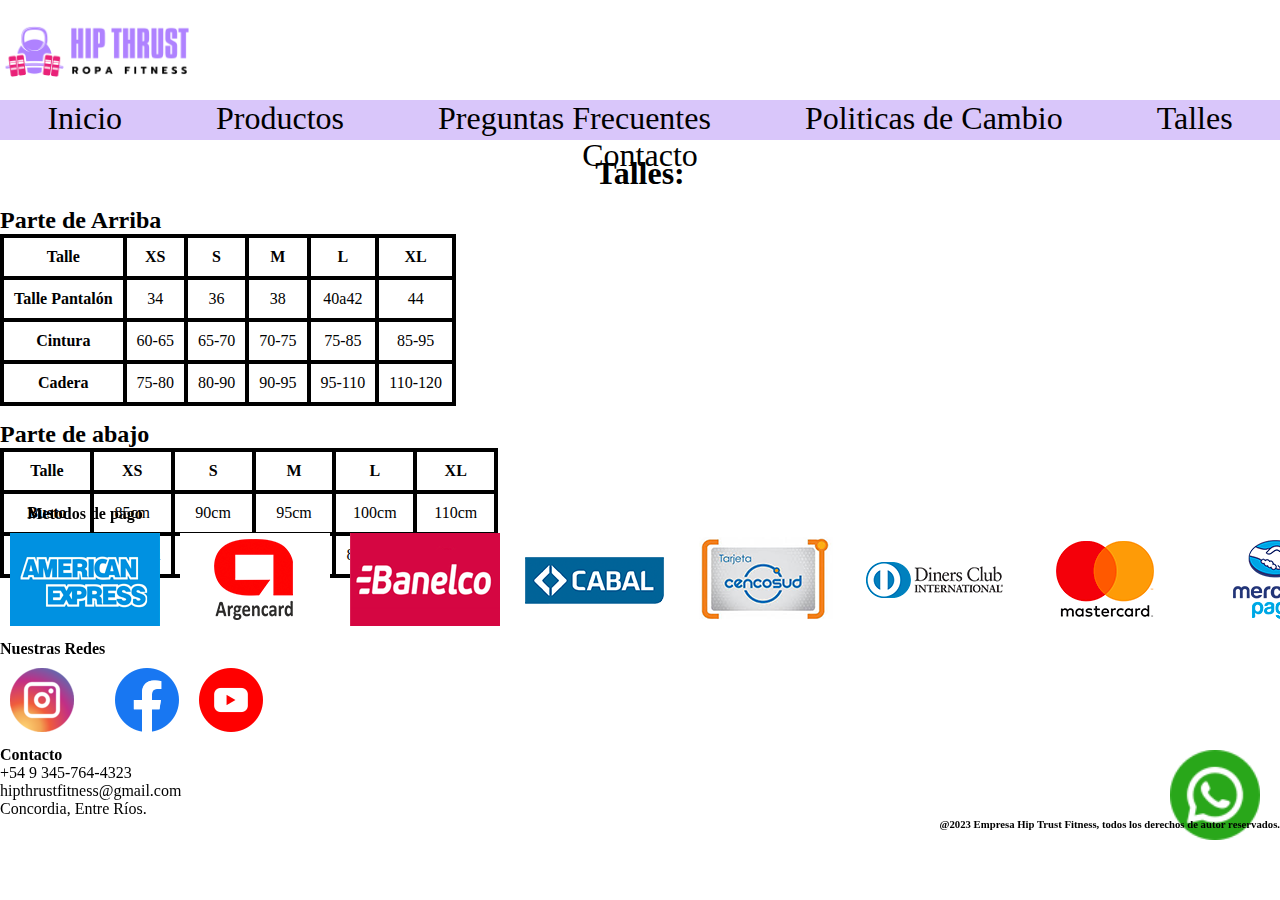
<file: pages/talles.html>
<!DOCTYPE html>
<html lang="en">
<head>
    <meta charset="UTF-8">
    <meta http-equiv="X-UA-Compatible" content="IE=edge">
    <meta name="viewport" content="width=device-width, initial-scale=1.0">
    <title>Hip Trust Fitness</title>
    <link rel="stylesheet" href="../css/style.css">
    <link rel="shortcut icon" href="../imagenes/logo-banner/FaviconG.png" type="image/x-iconfavicon">
</head>

<!--Inicio del body-->  
<body>

    <div class="logo-blanco">
    </div>

    <!--Inicio del header-->  
    <header>

        <nav>
            <ul class="navegador">
                <a href="../index.html">Inicio</a>
                <a href="./productos.html">Productos</a>
                <a href="./preguntasfrecuentes.html">Preguntas Frecuentes</a>
                <a href="./politicasdecambio.html">Politicas de Cambio</a>
                <a href="./talles.html">Talles</a>
                <a href="./contacto.html">Contacto</a>
            </ul>
        </nav>

    </header>
    <!--Fin del header-->  

    <!--Inicio del main-->  
    <main>

    <h1 class="pad-top15">Talles:</h1>
        
    <h2 class="pad-top15">Parte de Arriba</h2>
    <table class="tabla-talles centrado">
        <tr>
            <th>Talle</th>
            <th>XS</th>
            <th>S</th>
            <th>M</th>
            <th>L</th>
            <th>XL</th>
        </tr>
        <tr>
            <th>Talle Pantalón</th>
            <td>34</td>
            <td>36</td>
            <td>38</td>
            <td>40a42</td>
            <td>44</td>
        </tr>
        <tr>
            <th>Cintura</th>
            <td>60-65</td>
            <td>65-70</td>
            <td>70-75</td>
            <td>75-85</td>
            <td>85-95</td>
        </tr>
        <tr>
            <th>Cadera</th>
            <td>75-80</td>
            <td>80-90</td>
            <td>90-95</td>
            <td>95-110</td>
            <td>110-120</td>
        </tr>
    </table>

    <h2 class="pad-top15">Parte de abajo</h2>
    <table class="tabla-talles centrado">
        <tr>
            <th>Talle</th>
            <th>XS</th>
            <th>S</th>
            <th>M</th>
            <th>L</th>
            <th>XL</th>
        </tr>
        <tr>
            <th>Busto</th>
            <td>85cm</td>
            <td>90cm</td>
            <td>95cm</td>
            <td>100cm</td>
            <td>110cm</td>
        </tr>
        <tr>
            <th>Contorno</th>
            <td>65-70cm</td>
            <td>70-75cm</td>
            <td>75-80cm</td>
            <td>80-85cm</td>
            <td>85-95cm</td>
        </tr>
    </table>
   
    
    <div class="publicidad">
        <a href="https://web.whatsapp.com/">
        <img class="whatsapp" src="../imagenes/redes/whatsapp.png" alt="Publicidad Whatsapp"> 
        </a>
    </div>

    </main>
    <!--Fin del main-->  
    
    <!--Inicio del footer--> 
    <footer class="foot-position-talles">

        <div>
            <table class="table-webs">
                <tr>
                    <th>Metodos de pago</th>
                </tr>
                <tr >
                    <td>
                        <img src="../imagenes/bancos/amex@2x.png" alt="Imagen banco American Express">
                        </a>
                    </td>
                    <td>
                       <img src="../imagenes/bancos/argencard@2x.png" alt="Imagen banco Argencard">
                    </td>
                    <td>
                      <img src="../imagenes/bancos/banelco@2x.png" alt="Imagen banco Banelco">
                    </td>
                    <td>
                        <img src="../imagenes/bancos/cabal@2x.png" alt="Imagen banco Cabal">
                    </td>
                    <td>
                        <img src="../imagenes/bancos/cencosud@2x.png" alt="Imagen banco Cencosud">
                    </td>
                    <td>
                        <img src="../imagenes/bancos/diners@2x.png" alt="Imagen banco Diners Club">
                    </td>
                    <td>
                        <img src="../imagenes/bancos/mastercard@2x.png" alt="Imagen banco Mastercard">
                    </td>
                    <td>
                        <img src="../imagenes/bancos/mercadopago@2x.png" alt="Imagen MercadoPago">
                    </td>
                    <td>
                        <img src="../imagenes/bancos/pagofacil@2x.png" alt="Imagen PagoFacil">
                    </td>
                    <td>
                        <img src="../imagenes/bancos/rapipago@2x.png" alt="Imagen RapiPago">
                    </td>
                    <td>
                        <img src="../imagenes/bancos/tarjeta-naranja@2x.png" alt="Imagen banco Tarjeta Naranja">
                    </td>
                    <td>
                        <img src="../imagenes/bancos/visa@2x.png" alt="Imagen banco Visa">
                    </td>
                </tr>

            </table>
        </div>
        <div >
            <table class="table-webs">
                <tr>
                    <th>Nuestras Redes</th>
                </tr>
                <tr >
                    <td>
                        <a href="https://www.instagram.com/hipthrust.fitness/?igshid=NDk5N2NlZjQ%3D" target="_blank">
                            <img src="../imagenes/redes/instagram64.png" alt="Icono Instagram">
                        </a>
                    </td>
                    <td>
                        <a href="https://www.facebook.com" target="_blank">
                            <img src="../imagenes/redes/facebook64.png"
                            alt="Icono Facebook">
                        </a>
                    </td>
                    <td>
                        <a href="https://www.youtube.com" target="_blank">
                            <img src="../imagenes/redes/youtube64.png"
                            alt="Icono Facebook">
                        </a>  
                    </td>
                </tr>

            </table>
        
        </div>
        <div>
            <h4>Contacto</h4>
            <p>+54 9 345-764-4323</p>
            <p>hipthrustfitness@gmail.com</p>
            <p>Concordia, Entre Ríos.</p>
        </div>
        <div class="texto-izquierda">
            <h6>@2023 Empresa Hip Trust Fitness, todos los derechos de autor reservados.</h6>
        </div>

    </footer>
    <!--Fin del footer-->

</body>
<!--Fin del body-->  

</html>
</file>
<file: css/style.css>
*{
    margin: 0;
    padding: 0;
    box-sizing: border-box;
}

  @import url('https://fonts.googleapis.com/css2?family=Merriweather:ital,wght@0,300;0,400;0,700;0,900;1,300;1,400;1,700;1,900&family=Source+Serif+Pro:ital,wght@0,200;0,300;0,400;0,600;0,700;0,900;1,200;1,300;1,400;1,600;1,700;1,900&display=swap');


/*Index*/


nav ul a{
    font-size: 32px;
    color: black;
    padding: 45px;
    text-decoration: none;
    font-family: 'Source Serif Pro', serif;    
}
header nav{
    height: 40px;
}
nav {
    background-color: #D9C6FA;
    text-align: center;  
}
.imagen-banner{
    width: 100%;
    height: 900px;

}
.portada{
    text-align: center;
    background-image: url(../imagenes/logo-banner/BANNER.png);
    background-size: cover;
    background-repeat: no-repeat;
    height: 1200px;
}
.logo-blanco{
    text-align: center;
    background-image: url(../imagenes/logo-banner/logoblanco.png);
    background-size:contain;
    background-repeat: no-repeat;
    height: 100px;
}
.primer-texto{
    color: #E92178;
    text-align: center;
    background-color: #D9C6FA;
    font-family: 'Merriweather', serif;
    padding: 4px;
}
.texto-izquierda{
    text-align: end;
}
.prod-destacado{
    width: 1000px;
    border: solid 4px;
    border-radius: 5px;
}
.prod-destacado img {
    width: 100%;
    height: 600px;
    object-fit: cover;  
}
.prod-destacado button{
    color: white;
    border-radius: 5px;
    border: 0;
    background-color: rgb(11, 11, 170);
    margin: 10px;
    padding: 5px 15px;
}





/*Talles*/
table{
    border: solid 4px;
    border-collapse: collapse;
}
.tabla-talles th,td{
    border: solid 4px;
    padding: 10px;
}
.foot-position-talles{
    position: absolute;
    bottom: 385px;
    width: 100%;
    height: 10px;
}





/*Contacto*/
fieldset{
    border: solid 2px;
    border-radius: 10px;
    border-image-width: 1px;
    width: 280px;
}
textarea{
    resize:none;
}
.pad-top15 form{
    padding-top: 15px;
}
.pad-top15 form div{
    padding-top: 15px;
}





/*Politica de Cambio*/
.justificado{
    text-align: start;
}
.puntos{
    list-style: circle;
    list-style-type: disc;
    
}
main ul li{
    text-align: center;
    list-style-type: circle;
    list-style: disc;
}
.foot-position-politicas{
    position: absolute;
    bottom: 385px;
    width: 100%;
    height: 10px;
}





/*Preguntas Frecuentes*/
.centrado{
    text-align: center;
}
.pad-top15 p{
    padding-top: 15px;
}
.foot-position-preguntas{
    position: absolute;
    bottom: 385px;
    width: 100%;
    height: 10px;
}





/*Productos*/

.img-prod div img {
    width: 50%;
    height: 800px;
    margin-top: 20px;

}
.img-prod div button{
    color: white;
    border-radius: 5px;
    border: 0;
    background-color: rgb(11, 11, 170);
    margin: 10px;
    padding: 5px 15px;
}





/*Generales*/
h1{
    text-align: center;
}

.table-webs tr td{
    border: none; 
}
footer div table{
    border: none;
}
.publicidad{
    width: 100px;
    height: 100px;
    position: fixed;
    bottom: 50px;
    right: 10px;
}
.whatsapp{
    width: 90%;
    height: inherit;
    object-fit: cover;
}
.pad-top15{
padding-top: 15px;
}

/* 
object fit cover */
</file>
